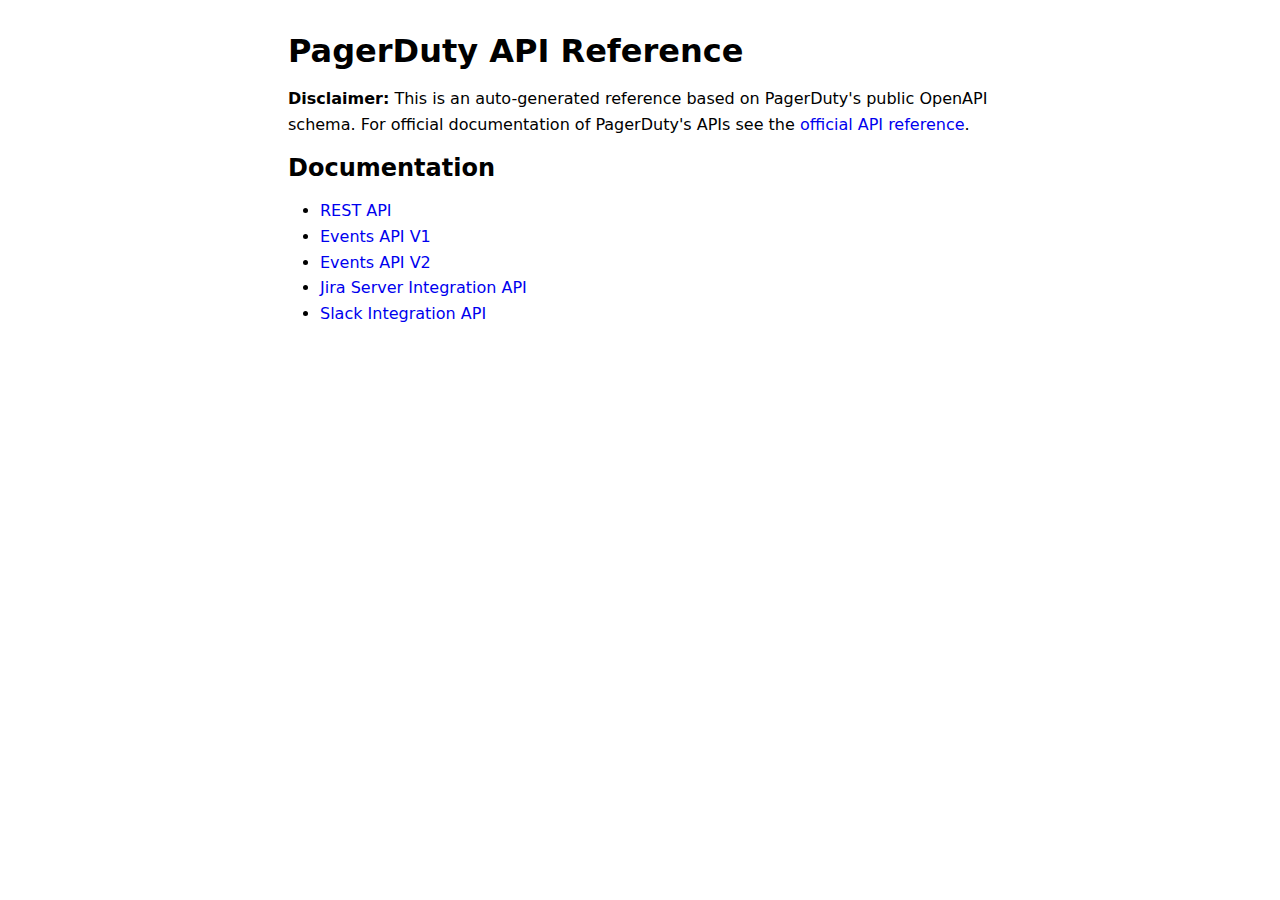
<file: index.html>
<!DOCTYPE html>
<html lang="en">
  <head>
    <meta charset="UTF-8" />
    <meta http-equiv="X-UA-Compatible" content="IE=edge" />
    <meta name="viewport" content="width=device-width, initial-scale=1.0" />
    <title>PagerDuty API Reference</title>
    <link rel="stylesheet" href="./styles.css" />
  </head>
  <body class="index">
    <h1>PagerDuty API Reference</h1>
    <p>
      <strong>Disclaimer:</strong> This is an auto-generated reference based on
      PagerDuty's public OpenAPI schema. For official documentation of
      PagerDuty's APIs see the
      <a href="https://developer.pagerduty.com/api-reference/"
        >official API reference</a
      >.
    </p>
    <h2>Documentation</h2>
    <ul>
      <li><a href="./rest">REST API</a></li>
      <li><a href="./events-v1">Events API V1</a></li>
      <li><a href="./events-v2">Events API V2</a></li>
      <li>
        <a href="./integration-jira-service">Jira Server Integration API</a>
      </li>
      <li>
        <a href="./integration-slack-service">Slack Integration API</a>
      </li>
    </ul>
  </body>
</html>
</file>
<file: styles.css>
/*
 * Documentation Styles.
 */

body.docs {
  /* Workarounds for Stoplight's CSS not doing what I think they think it does. */
  height: 100vh;
  overflow: visible;
}

@media (max-width: 1024px) {
  body.docs {
    padding: 1rem;
  }
}

/*
 * Index Styles.
 */

body.index,
body.index * {
  box-sizing: border-box;
  margin: 0;
  padding: 0;
}

body.index {
  font-family: ui-sans-serif, system-ui, -apple-system, BlinkMacSystemFont,
    "Segoe UI", Roboto, "Helvetica Neue", Arial, "Noto Sans", sans-serif,
    "Apple Color Emoji", "Segoe UI Emoji", "Segoe UI Symbol", "Noto Color Emoji";
  line-height: 1.6;
  margin: 0 auto;
  max-width: 48rem;
  padding: 2rem;
}

body.index h1,
body.index h2 {
  font-weight: 600;
  line-height: 1.2;
}

body.index p {
  margin: 1rem 0;
}

body.index ul {
  margin: 1rem 0rem 1rem 2rem;
}

body.index a {
  text-decoration: none;
}
</file>
